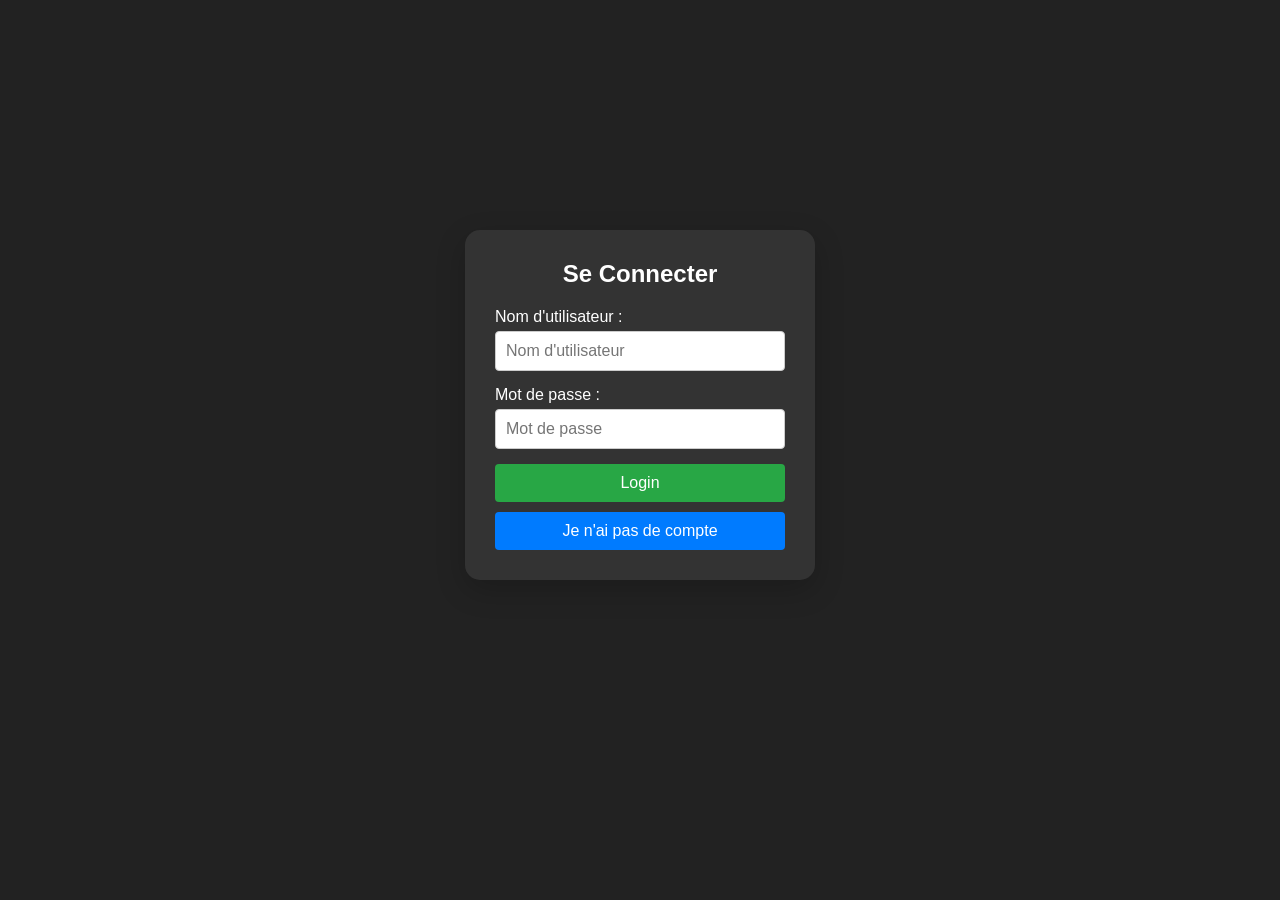
<file: login/login.html>
<!DOCTYPE html>
<html lang="fr">
<head>
    <meta charset="UTF-8">
    <meta name="viewport" content="width=device-width, initial-scale=1.0">
    <title>Connexion</title>
    <link href="./login.css" rel="stylesheet" />
    <script src="https://code.jquery.com/jquery-3.6.0.min.js" defer></script>
    <script src="login.js" defer></script>
</head>
<body>
    <div class="login">
        <h2>Se Connecter</h2>
        <div class="form-group">
            <label for="username">Nom d'utilisateur :</label>
            <input type="text" id="username" placeholder="Nom d'utilisateur" required>
        </div>

        <div class="form-group">
            <label for="password">Mot de passe :</label>
            <input type="password" id="password" placeholder="Mot de passe" required>
        </div>

        <button class="btn" id="login-btn">Login</button>
        <button class="register" onclick="window.location.href='../index.html'">Je n'ai pas de compte</button>
    </div>

    <div id="login-result"></div>
    <button class="logout" onclick="window.location.href='login.html'">logout</button>
</body>
</html>
</file>
<file: login/login.css>
* {
    margin: 0;
    padding: 0;
    box-sizing: border-box;
    font-family: 'Poppins', sans-serif;
}


body {
    font-family: Arial, sans-serif;
    background: #222222;
    display: flex;
    flex-direction: column;
    justify-content: center;
    align-items: center;
    height: 100vh;
    margin: 0;
}

.login {
    background: #333;
    padding: 30px;
    border-radius: 15px;
    backdrop-filter: blur(10px);
    box-shadow: 0px 10px 30px rgba(0, 0, 0, 0.2);
    text-align: center;
    width: 350px;
}

.login h2 {
    margin-bottom: 20px;
    color: white;
}

.form-group {
    margin-bottom: 15px;
    text-align: left;
}

.form-group label {
    display: block;
    margin-bottom: 5px;
    color: white;
}

.form-group input {
    width: 100%;
    padding: 10px;
    border: 1px solid #ccc;
    border-radius: 4px;
    font-size: 16px;
}

.btn {
    width: 100%;
    padding: 10px;
    background-color: #28a745;
    border: none;
    border-radius: 4px;
    color: white;
    font-size: 16px;
    cursor: pointer;
    margin-bottom: 10px;
}

.btn:hover {
    background-color: #218838;
}

.register {
    background-color: #007bff;
    color: white;
    border: none;
    border-radius: 4px;
    padding: 10px;
    cursor: pointer;
    width: 100%;
    font-size: 16px;
}

.register:hover {
    background-color: #0056b3;
}

#login-result {
    margin-top: 20px;
    margin-bottom: 10px;
    font-size: 24px; /* Augmente encore la taille de la police */
    color: white; /* Change la couleur du texte pour plus de contraste */
    padding: 30px; /* Augmente le padding pour plus d'espace interne */
    border-radius: 8px;
    text-align: center;
    width:500px; /* Augmente légèrement la largeur */
    box-sizing: border-box;
}


.logout {
    background-color: #dc3545;
    color: white;
    border: none;
    border-radius: 4px;
    padding: 15px; /* Augmente la taille du padding pour un bouton plus grand */
    cursor: pointer;
    width: 300px; /* Assure que la largeur est la même que le formulaire */
    font-size: 18px; /* Augmente la taille de la police */
    margin-top: 20px; /* Ajoute un espace en haut pour séparer du résultat */
}

.logout:hover {
    background-color: #c82333;
}
</file>
